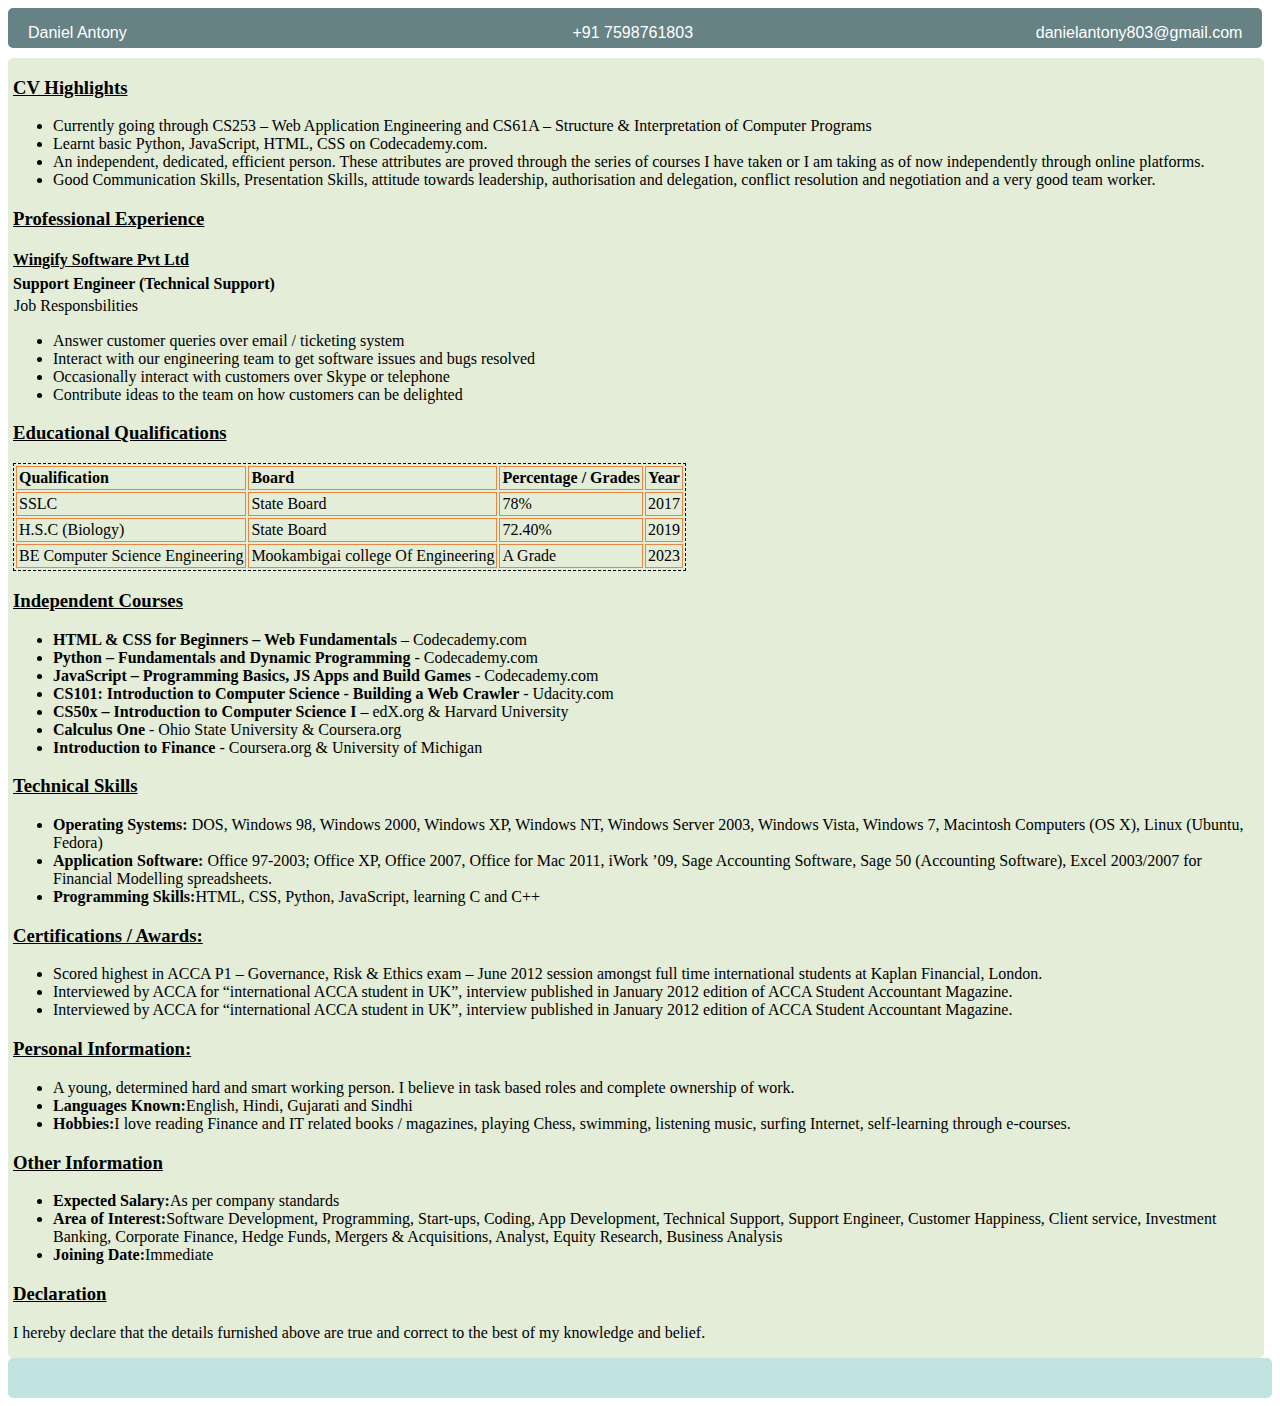
<file: Assessments/Team M1 ( DANIEL ANTONY P )/Assignment 1/index.html>
<!DOCTYPE html>
<html>
 <head>
<link type="text/css" rel="stylesheet" href="style.css"/>
<title></title>
</head>
<body>
<div id="header">
<p id="name">Daniel Antony</p>
         <a href="mailto:danielantony803@gmail.com" target="_blank"><p id="email">danielantony803@gmail.com</p></a>
         <p id="contact">+91 7598761803</p>
     </div>
     <div class="left">
     </div>
     <div class="right">
            <h3>CV Highlights</h3>
            <p>
            <ul>
                <li>Currently going through CS253 – Web Application Engineering and CS61A – Structure & Interpretation of Computer Programs</li>
                <li>Learnt basic Python, JavaScript, HTML, CSS on Codecademy.com.</li>
                <li>An independent, dedicated, efficient person. These attributes are proved through the series of courses I have taken or I am taking as of now independently through online platforms.</li>
                <li>Good Communication Skills, Presentation Skills, attitude towards leadership, authorisation and delegation, conflict resolution and negotiation and a very good team worker.</li></ul>
            </p>
            <h3>Professional Experience</h3>
            <h4 id="company-name">Wingify Software Pvt Ltd</h4>
            <p id="job-title"><strong>Support Engineer (Technical Support)</strong></p>
            <p id="job-responsibilities">Job Responsbilities</p>
            <p>
            <ul>
                <li>Answer customer queries over email / ticketing system</li>
                <li>Interact with our engineering team to get software issues and bugs resolved</li>
                <li>Occasionally interact with customers over Skype or telephone</li>
                <li>Contribute ideas to the team on how customers can be delighted</li></ul>
            </p>
            <h3>Educational Qualifications</h3>
            <table>
                <tr id="heading">
                    <td>Qualification</td>
                    <td>Board</td>
                    <td>Percentage / Grades</td>
                    <td>Year</td>
                </tr>
                <tr>
                    <td>SSLC</td>
                    <td>State Board</td>
                    <td>78%</td>
                    <td>2017</td>
                </tr>
                <tr>
                    <td>H.S.C (Biology)</td>
                    <td>State Board</td>
                    <td>72.40%</td>
                    <td>2019</td>
                </tr>
                <tr>
                    <td>BE Computer Science Engineering</td>
                    <td>Mookambigai  college Of Engineering</td>
                    <td>A Grade</td>
                    <td>2023</td>
                </tr>
            </table>
            <h3>Independent Courses</h3>
            <p>
            <ul>
                <li>
                <span id="course-name">HTML & CSS for Beginners – Web Fundamentals</span> – Codecademy.com</li>
                <li>
                <span id="course-name">Python – Fundamentals and Dynamic Programming </span> - Codecademy.com</li>
                <li>
                <span id="course-name">JavaScript – Programming Basics, JS Apps and Build Games </span> - Codecademy.com</li>
                <li>
                <span id="course-name">CS101: Introduction to Computer Science - Building a Web Crawler</span> - Udacity.com</li>
                <li>
                <span id="course-name">CS50x – Introduction to Computer Science I</span> – edX.org & Harvard University</li>
                <li>
                <span id="course-name">Calculus One</span> - Ohio State University & Coursera.org</li>
                <li>
                <span id="course-name">Introduction to Finance</span> - Coursera.org & University of Michigan</li>
            </ul>
            <h3>Technical Skills</h3>
            <p>
            <ul>
                <li>
                <span id="course-name">Operating Systems:</span> DOS, Windows 98, Windows 2000, Windows XP, Windows NT, Windows Server 2003, Windows Vista, Windows 7, Macintosh Computers (OS X), Linux (Ubuntu, Fedora)</li>
                <li>
                <span id="course-name">Application Software:</span> Office 97-2003; Office XP, Office 2007, Office for Mac 2011, iWork ’09, Sage Accounting Software, Sage 50 (Accounting Software), Excel 2003/2007 for Financial Modelling spreadsheets.</li>
                <li>
                <span id="course-name">Programming Skills:</span>HTML, CSS, Python, JavaScript, learning C and C++</li></ul>
            </p>
            <h3>Certifications / Awards:</h3>
            <p>
            <ul>
                <li>Scored highest in ACCA P1 – Governance, Risk & Ethics exam – June 2012 session amongst full time international students at Kaplan Financial, London.</li>
                <li>Interviewed by ACCA for “international ACCA student in UK”, interview published in January 2012 edition of ACCA Student Accountant Magazine.</li>
                <li>Interviewed by ACCA for “international ACCA student in UK”, interview published in January 2012 edition of ACCA Student Accountant Magazine.</li></ul>
            </p>
            <h3>Personal Information:</h3>
            <p>
            <ul>
                <li>
                A young, determined hard and smart working person. I believe in task based roles and complete ownership of work.
                <li>
                <span id="course-name">Languages Known:</span>English, Hindi, Gujarati and Sindhi</li>
                <li>
                <span id="course-name">Hobbies:</span>I love reading Finance and IT related books / magazines, playing Chess, swimming, listening music, surfing Internet, self-learning through e-courses.</li> </ul>
            </p>
            <h3>Other Information</h3>
            <p>
            <ul>
                <li>
                <span id="course-name">Expected Salary:</span>As per company standards</li>
                <li>
                <span id="course-name">Area of Interest:</span>Software Development, Programming, Start-ups, Coding, App Development, Technical Support, Support Engineer, Customer Happiness, Client service, Investment Banking, Corporate Finance, Hedge Funds, Mergers & Acquisitions, Analyst, Equity Research, Business Analysis</li>
                <li>
                <span id="course-name">Joining Date:</span>Immediate</li></ul>
            </p>
            <h3>Declaration</h3>
            <p>
            I hereby declare that the details furnished above are true and correct to the best of my knowledge and belief.</p>
     </div>
     <div id="footer"></div>
    </body>
</html>
</file>
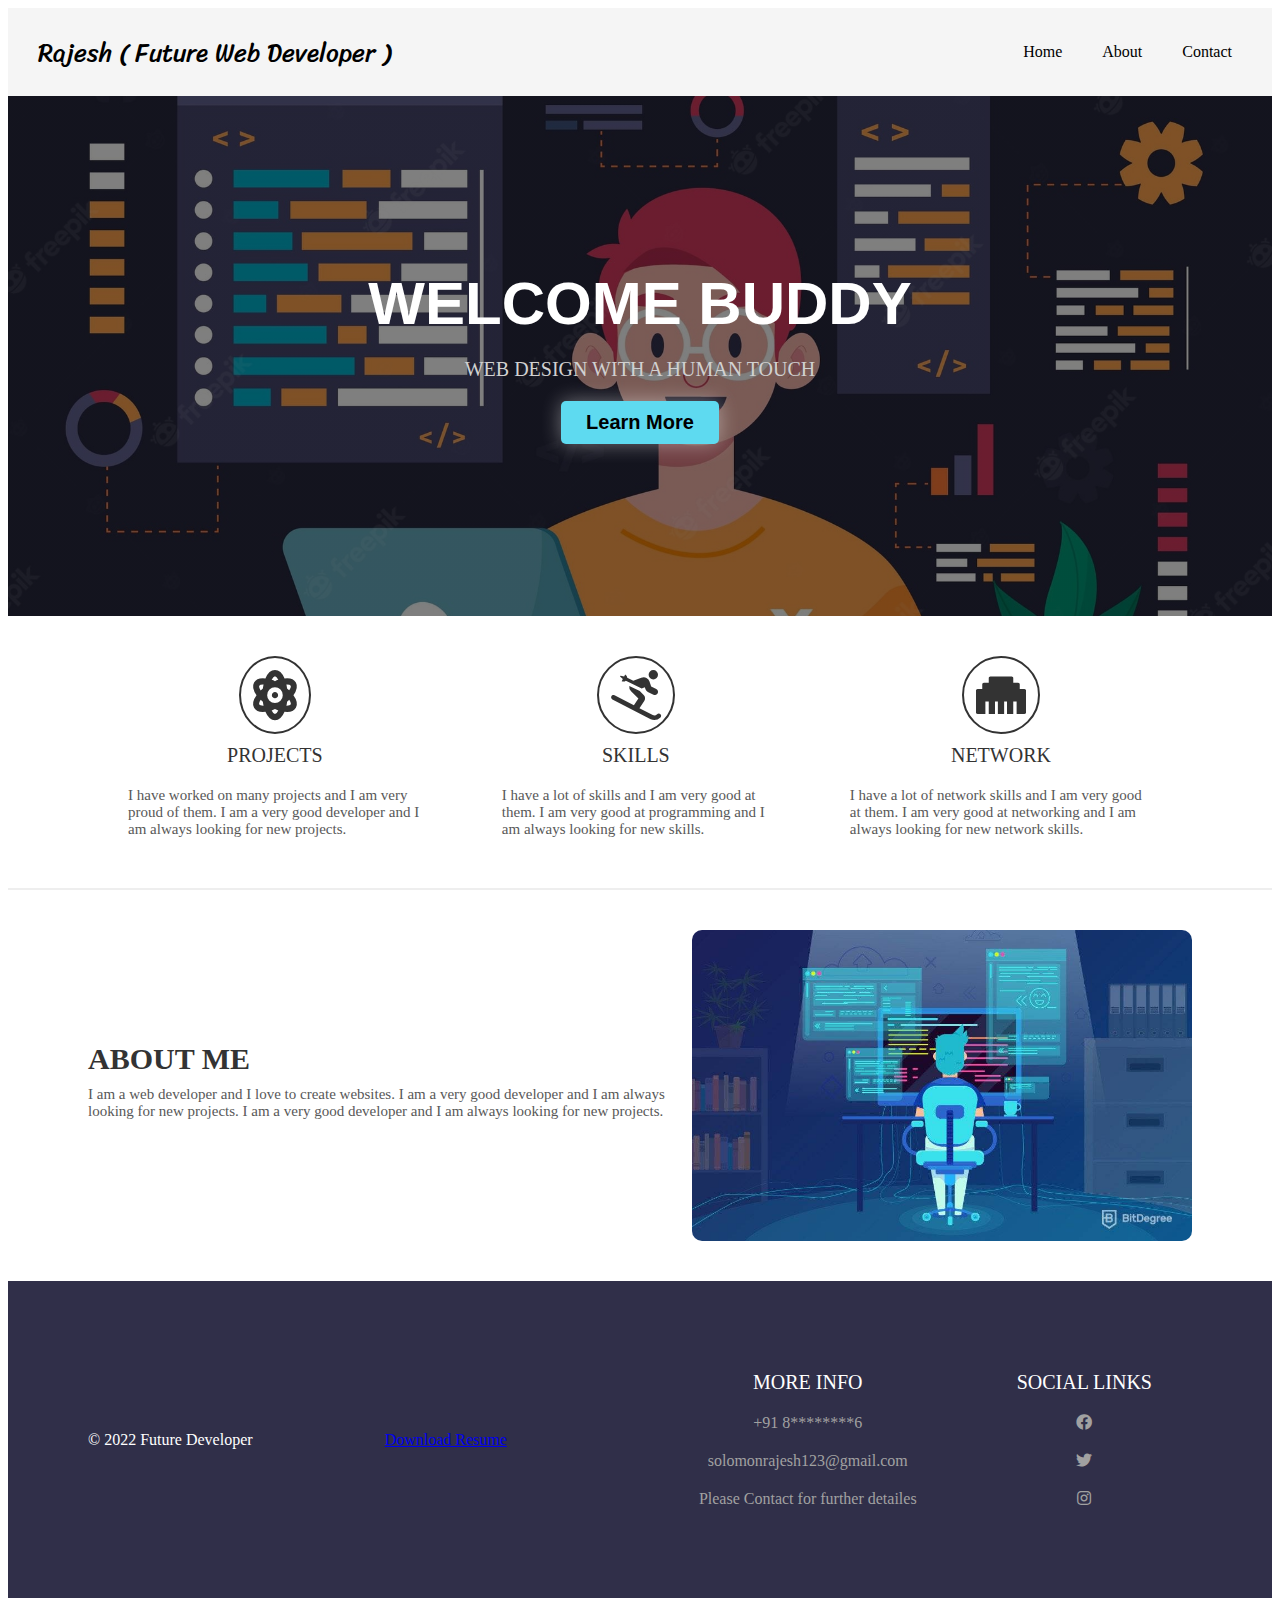
<file: Assessments/Team Leader ( RAJESH S )/Assignment 1/New.html>
<!DOCTYPE html>
<html lang="en">

<head>
  <meta charset="UTF-8">
  <meta http-equiv="X-UA-Compatible" content="IE=edge">
  <meta name="viewport" content="width=device-width, initial-scale=1.0">
  <title>Simple HTML HomePage by Rajesh</title>
  <link rel="stylesheet" href="https://cdnjs.cloudflare.com/ajax/libs/font-awesome/5.15.3/css/all.min.css">
  <style>
    @import url('https://fonts.googleapis.com/css2?family=Sriracha&display=swap');

    <body id="page-top" data-spy="scroll" data-target=".navbar-fixed-top">
    <nav class="navbar navbar-default navbar-fixed-top" role="navigation">
        <div class="container">
            <div class="navbar-header page-scroll">
                <button type="button" class="navbar-toggle" data-toggle="collapse" data-target=".navbar-ex1-collapse">
                    <span class="sr-only">Toggle menu</span>
                    <span class="icon-bar"></span>
                    <span class="icon-bar"></span>
                    <span class="icon-bar"></span>
                </button>
                <a class="navbar-brand page-scroll" href="#page-top">Welcome</a>
            </div>

            <div class="collapse navbar-collapse navbar-ex1-collapse">
                <ul class="nav navbar-nav">
                    <li class="hidden">
                        <a class="page-scroll" href="#page-top"></a>
                    </li>
                    <li>
                        <a class="page-scroll" href="#about">Contact</a>
                    </li>
                    
                    <li>
                        <a class="page-scroll" href="#contact">about</a>
                    </li>
                </ul>
            </div>	<!-- .navbar-collapse -->
        </div>		<!-- .container -->
    </nav>

{
      margin: 0;
      box-sizing: border-box;
    }

    /* CSS for header */
    .header {
      display: flex;
      justify-content: space-between;
      align-items: center;
      background-color: #f5f5f5;
    }

    .header .logo {
      font-size: 25px;
      font-family: 'Sriracha', cursive;
      color: #000;
      text-decoration: none;
      margin-left: 30px;
    }

    .nav-items {
      display: flex;
      justify-content: space-around;
      align-items: center;
      background-color: #f5f5f5;
      margin-right: 20px;
    }

    .nav-items a {
      text-decoration: none;
      color: #000;
      padding: 35px 20px;
    }

    /* CSS for main element */
    .intro {
      display: flex;
      flex-direction: column;
      justify-content: center;
      align-items: center;
      width: 100%;
      height: 520px;
      background: linear-gradient(to bottom, rgba(0, 0, 0, 0.5) 0%, rgba(0, 0, 0, 0.5) 100%), url("developer.jpg");
      background-size: cover;
      background-position: center;
      background-repeat: no-repeat;
    }

    .intro h1 {
      font-family: sans-serif;
      font-size: 60px;
      color: #fff;
      font-weight: bold;
      text-transform: uppercase;
      margin: 0;
    }

    .intro p {
      font-size: 20px;
      color: #d1d1d1;
      text-transform: uppercase;
      margin: 20px 0;
    }

    .intro button {
      background-color: #5edaf0;
      color: #000;
      padding: 10px 25px;
      border: none;
      border-radius: 5px;
      font-size: 20px;
      font-weight: bold;
      cursor: pointer;
      box-shadow: 0px 0px 20px rgba(255, 255, 255, 0.4)
    }

    .achievements {
      display: flex;
      justify-content: space-around;
      align-items: center;
      padding: 40px 80px;
    }

    .achievements .work {
      display: flex;
      flex-direction: column;
      justify-content: center;
      align-items: center;
      padding: 0 40px;
    }

    .achievements .work i {
      width: fit-content;
      font-size: 50px;
      color: #333333;
      border-radius: 50%;
      border: 2px solid #333333;
      padding: 12px;
    }

    .achievements .work .work-heading {
      font-size: 20px;
      color: #333333;
      text-transform: uppercase;
      margin: 10px 0;
    }

    .achievements .work .work-text {
      font-size: 15px;
      color: #585858;
      margin: 10px 0;
    }

    .about-me {
      display: flex;
      justify-content: center;
      align-items: center;
      padding: 40px 80px;
      border-top: 2px solid #eeeeee;
    }

    .about-me img {
      width: 500px;
      max-width: 100%;
      height: auto;
      border-radius: 10px;
    }

    .about-me-text h2 {
      font-size: 30px;
      color: #333333;
      text-transform: uppercase;
      margin: 0;
    }

    .about-me-text p {
      font-size: 15px;
      color: #585858;
      margin: 10px 0;
    }

    /* CSS for footer */
    .footer {
      display: flex;
      justify-content: space-between;
      align-items: center;
      background-color: #302f49;
      padding: 40px 80px;
    }

    .footer .copy {
      color: #fff;
    }

    .bottom-links {
      display: flex;
      justify-content: space-around;
      align-items: center;
      padding: 40px 0;
    }

    .bottom-links .links {
      display: flex;
      flex-direction: column;
      justify-content: center;
      align-items: center;
      padding: 0 40px;
    }

    .bottom-links .links span {
      font-size: 20px;
      color: #fff;
      text-transform: uppercase;
      margin: 10px 0;
    }

    .bottom-links .links a {
      text-decoration: none;
      color: #a1a1a1;
      padding: 10px 20px;
    }
  </style>
</head>

<body>
  <header class="header">
    <a href="#" class="logo">Rajesh ( Future Web Developer )</a>
    <nav class="nav-items">
      <a href="#">Home</a>
      <a href="#">About</a>
      <a href="#">Contact</a>
    </nav>
  </header>
  <main>
    <div class="intro">
      <h1>WELCOME BUDDY</h1>
      <p>Web design with a human touch</p>
      <button>Learn More</button>
    </div>
    <div class="achievements">
      <div class="work">
        <i class="fas fa-atom"></i>
        <p class="work-heading">Projects</p>
        <p class="work-text">I have worked on many projects and I am very proud of them. I am a very good developer and I am always looking for new projects.</p>
      </div>
      <div class="work">
        <i class="fas fa-skiing"></i>
        <p class="work-heading">Skills</p>
        <p class="work-text">I have a lot of skills and I am very good at them. I am very good at programming and I am always looking for new skills.</p>
      </div>
      <div class="work">
        <i class="fas fa-ethernet"></i>
        <p class="work-heading">Network</p>
        <p class="work-text">I have a lot of network skills and I am very good at them. I am very good at networking and I am always looking for new network skills.</p>
      </div>
    </div>
    <div class="about-me">
      <div class="about-me-text">
        <h2>About Me</h2>
        <p>I am a web developer and I love to create websites. I am a very good developer and I am always looking for new projects. I am a very good developer and I am always looking for new projects.</p>
      </div>
      <img src="web.jpg" alt="me">
    </div>
  </main>
  <footer class="footer">
    <div class="copy">&copy; 2022 Future Developer</div>
    <a href="/resume/SNEKA RESUME.pdf"> Download Resume</a>
    <div class="bottom-links">
      <div class="links">
        <span>More Info</span>
        <a href="#">+91 8********6</a>
        <a href="#">solomonrajesh123@gmail.com</a>
        <a href="#">Please Contact for further detailes</a>
      </div>
      <div class="links">
        <span>Social Links</span>
        <a href="#"><i class="fab fa-facebook"></i></a>
        <a href="#"><i class="fab fa-twitter"></i></a>
        <a href="#"><i class="fab fa-instagram"></i></a>
      </div>
    </div>
  </footer>
</body>

</html>
</file>
<file: Assessments/Team M1 ( DANIEL ANTONY P )/Assignment 1/style.css>
div
{
    border-radius: 5px;
    }
#header
{
    position: fixed;
    z-index: 1;
    height:40px;
    width: 98%;
    background-color: #668284;
    margin-bottom: 10px
    }

#name {
    float:left;
	margin-left: 20px;
	padding-bottom: 10px;
	font-size: 16px;
	font-family: Verdana, sans-serif;
	color: #ffffff;
}

#email{
    float:right;
    margin-right: 20px;
	padding-bottom: 10px;
	font-size: 16px;
	font-family: Verdana, sans-serif;
	color: #ffffff;
}

#contact
{
    margin-left:45%;
    padding-bottom: 10px;
	font-size: 16px;
	font-family: Verdana, sans-serif;
	color: #ffffff;
    }

a:hover {
    font-weight: bold;
}

.right
{
    float: left;
    margin-top: 50px;
    padding-left:5px;
    /*margin-right: -10px;
    margin-left: 14%;*/
    height: auto;
    width: 99%;
    background-color: #E3EDD8;
    }

/*.left
{
    float: left;
    margin-top: 50px;
    /*margin-right: -90px;
    height: relative;
    width: 10%;
    background-color: #4160E8;
    }*/
    
#footer
{
    height:40px;
    clear:both;
    position: relative;
    background-color: #C1E3E1;
    }
    
h3
{
    text-decoration: underline;
    }

#job-responsibilities
{
    padding: 1px;
    }
.job-title
{
    font-weight: bold;
    }
table
{
    border: 1px dashed black;
    }
td
{
    padding: 2px;
    border: 1px solid #E88741;
    }

#course-name
{
    font-weight:bold;
    }

#company-name
{
    height:2px;
    text-decoration:underline;
    }
#job-title
{
    height: 5px;
    }
.job-duration
{
    float:right;
    }
#heading
{
    font-weight:bold;
    }
</file>
